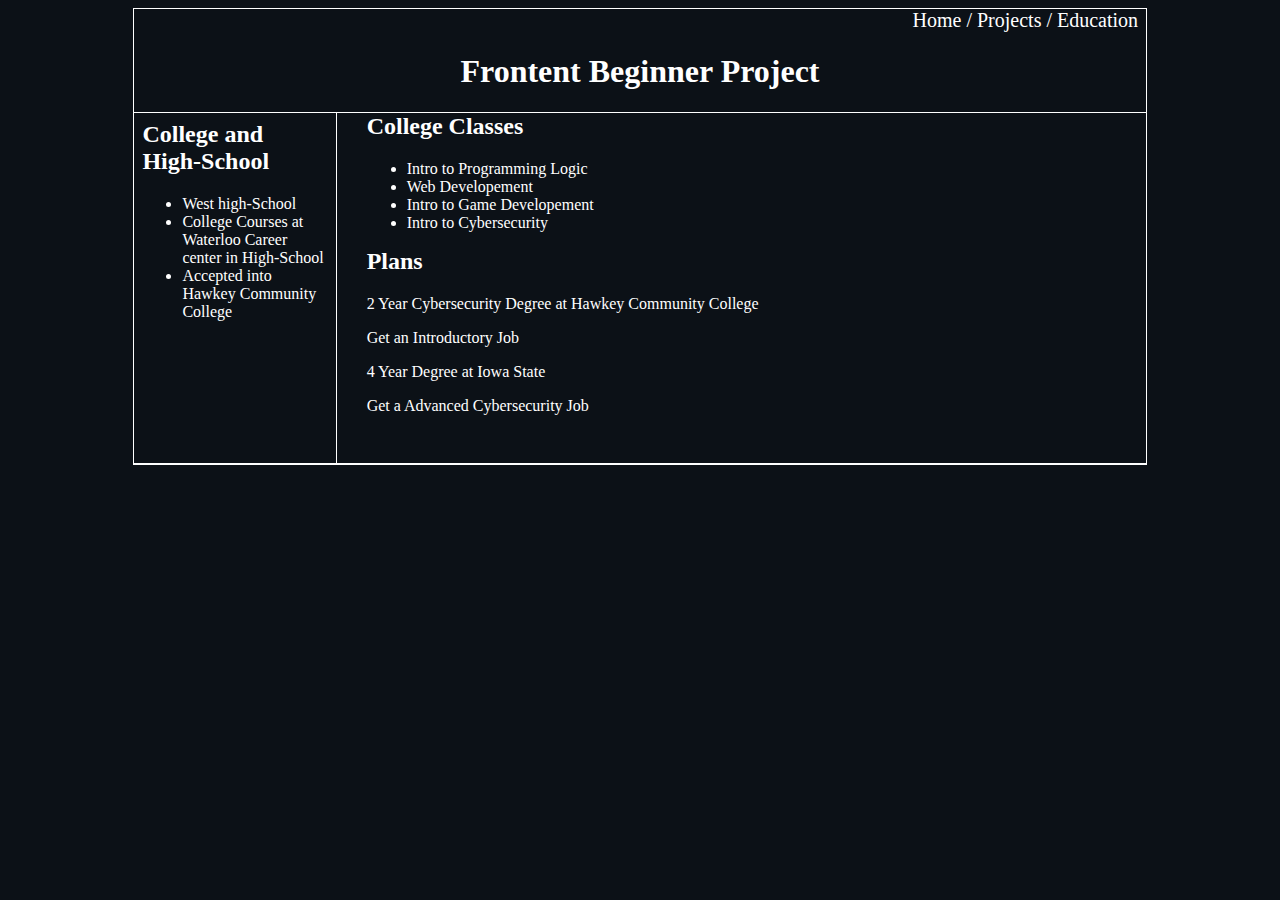
<file: education.html>
<!DOCTYPE html>

<html lang="en">

<head>
    <meta name="viewport" content="width=device-width, initial-scale=1.0">
    <link rel="stylesheet" href="style.css">


    <style>
        aside {
            border-right: 1px;
            border-right-style: solid;
            min-width: 140px;
        }

        h2 {
            margin-top: 0px;
        }
        @media only screen and (max-width: 600px) {
        aside {
            border-right-style: none;
        }
    }
    </style>
    <title>HTML Project</title>
    <meta charset="utf-8">
</head>

<body>
    <div id="wrapper">
        <header>

            <nav>
                <a href="index.html">Home</a> /
                <a href="projects.html">Projects</a> /
                <a href="education.html">Education</a>
            </nav>
            <h1>Frontent Beginner Project</h1>
        </header>
        <main>
            <aside>
                <h2>College and High-School</h2>
                <ul>
                    <li>West high-School</li>
                    <li>College Courses at Waterloo Career center in High-School</li>
                    <li>Accepted into Hawkey Community College</li>
                </ul>
            </aside>
            <div id="college">
                <h2>College Classes</h2>
                <ul>
                    <li>Intro to Programming Logic</li>
                    <li>Web Developement</li>
                    <li>Intro to Game Developement</li>
                    <li>Intro to Cybersecurity</li>
                </ul>
                <h2>Plans</h2>
                <p>2 Year Cybersecurity Degree at Hawkey Community College</p>
                <p>Get an Introductory Job</p>
                <p>4 Year Degree at Iowa State</p>
                <p>Get a Advanced Cybersecurity Job</p>
            </div>
        </main>
    </div>


</body>

</html>
</file>
<file: style.css>
h1 {
    text-align: center;
}

nav {
    text-align: right;
    font-size: 1.25em;
    padding-right: 7.5px;
    padding-left: 7.5px;
    color: white;
}

#wrapper {
    width: 80%;
    margin-left: auto;
    margin-right: auto;
    min-width: 300px;
    max-width: 1280px;
    border: 1px;
    border-style: solid;
    color: white;
}

nav a {
    text-decoration: none;
    color: white;
}

header {
    border-bottom: 1px;
    border-bottom-style: solid;
}

aside {
    width: 20%;
    padding: 0.5em;
    float: left;
    height: 100%;
    box-sizing: border-box;
    overflow: auto;
    overflow-wrap: break-word;
}

#work {
    height: 100%;
    margin-top: 0px;
    padding: 0.5em;
    float: left;
    border-right: 1px;
    border-right-style: solid;
    width: 50%;
    box-sizing: border-box;
    border-left: 1px;
    border-left-style: solid;
    overflow: auto;
    overflow-wrap: break-word;
}

main {
    height: 350px;
    border-bottom: 1px;
    border-bottom-style: solid;
    color: white;
}

#edu {
    margin-top: 0px;
    padding: 0.5em;
    float: left;
    width: 30%;
    box-sizing: border-box;
    max-height: 350px;
    overflow: auto;
    overflow-wrap: break-word;
}

#flex-container {
    display: flex;
}

#flex-container>div {
    margin: auto;
    padding: 15px;
    font-size: 22px;
}

#flex-container>div>p {
    border: 1px;
    border-style: solid;
    padding: 5px;
    text-align: center;
    border-radius: 16px;
}

#card {
    width: 100%;
    max-width: 425px;
    float: left;
    float: left;
}

#widecard {
    width: 100%;
}

body {
    background-color: #0c1117;
    color: white;
}

a {
    color: #4493f8;
}

#site {
    height: 100%;
    margin-top: 0px;
    padding: 0.5em;
    float: left;
    border-right: 1px;
    border-right-style: solid;
    width: 50%;
    box-sizing: border-box;
    border-left: 1px;
    border-left-style: solid;
    overflow: auto;
    overflow-wrap: break-word;
}

#site>h2 {
    padding-top: 0px;
    margin-top: 0px;
}

#tall {
    width: 25%;
}

#github {
    padding-left: 5px;
    float: left;
    width: 30%;
    box-sizing: border-box;
    height: 100%;
    margin-top: 0px;
    padding: 0.5em
}

#github>h2 {
    padding-top: 0px;
    margin-top: 0px;
}

#github>ul {
    padding-left: 0px;
}

#college {
    float: left;
    padding-left: 30px;
    width: 63%;
    overflow-wrap: break-word;
}

@media only screen and (max-width: 600px) {
    aside {
        width: 100%;
        border-bottom: 1px;
        border-bottom-style: solid;
    }

    #work {
        border-left-style: hidden;
        border-right-style: hidden;
        width: 100%;
        border-bottom: 1px;
        border-bottom-style: solid;
    }

    #edu {
        width: 100%;
        border-bottom: 1px;
        border-bottom-style: solid;
    }

    #wrapper {
        width: 100%;
    }

    main {
        height: 100%;
    }

    #edu h3 {
        margin-top: 0px;
    }

    #flex-container {
        display: flow
    }

    main {
        border-style: hidden;
    }

    #site {
        border-left-style: hidden;
        border-right-style: hidden;
        width: 100%;
        border-bottom: 1px;
        border-bottom-style: solid;
    }

    #github {
        width: 100%;
        border-bottom: 1px;
        border-bottom-style: solid;
    }

    #college {
        float: none;
    }
}
</file>
